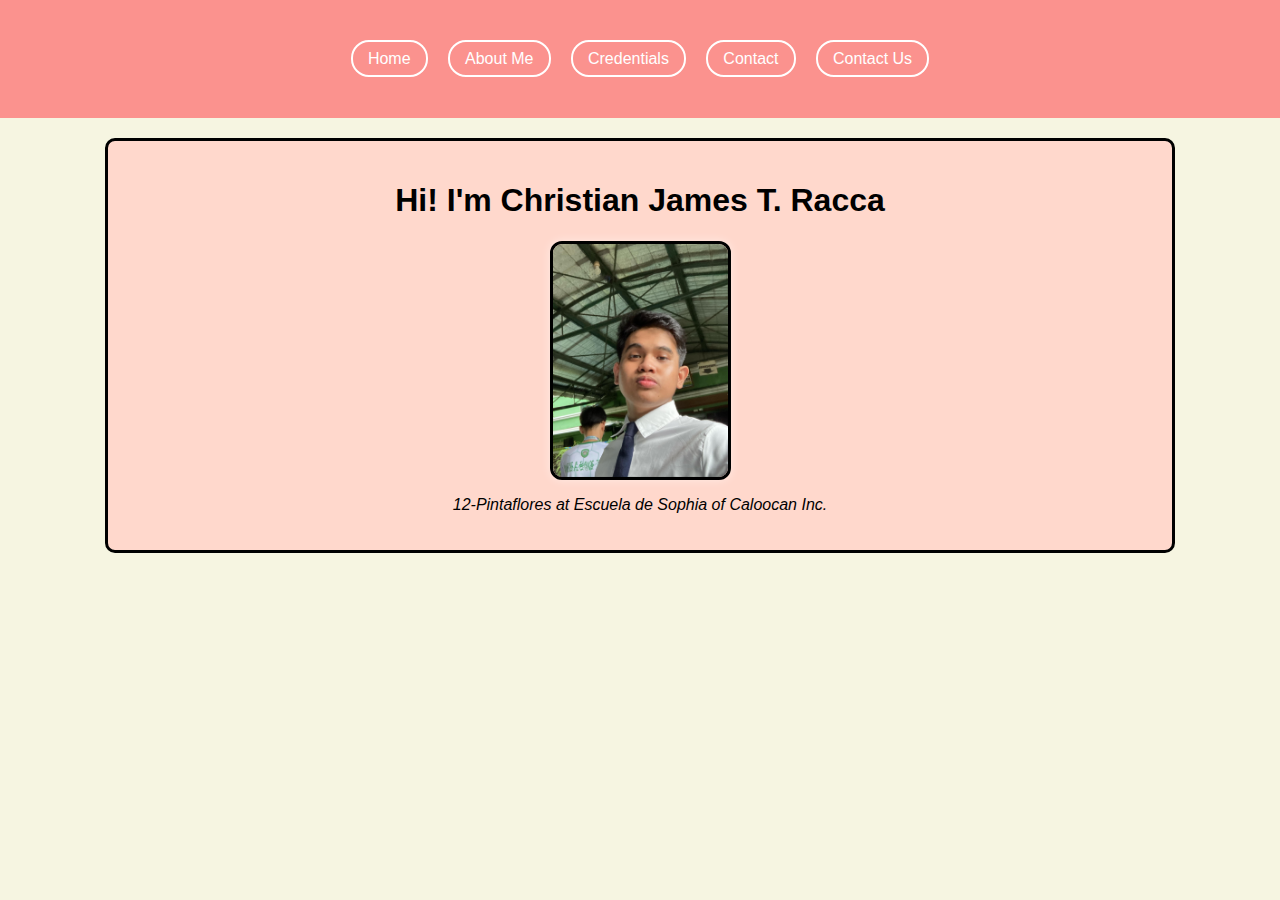
<file: index.html>
<!DOCTYPE html>
<html>

<head>
    <title>Home</title>
    <link rel="stylesheet" href="racca_culminating.css">
</head>

<body>
    <nav>
        <a href="racca_culminatin1.html">Home</a>
        <a href="racca_culminating2.html">About Me</a>
        <a href="racca_culminating3.html">Credentials</a>
        <a href="racca_culminating4.html">Contact</a>
        <a href="racca_culminating5.html">Contact Us</a>
    </nav>
    <section id="Home">
        <header>
            <h1>Hi! I'm Christian James T. Racca</h1>
            <blockquote>
                <img src="Racca_picture.jpg" width="175" height="150">
            </blockquote>
            <blockquote><em>12-Pintaflores at Escuela de Sophia of Caloocan Inc.</em></blockquote>
        </header>
    </section>
</body>

</html>
</file>
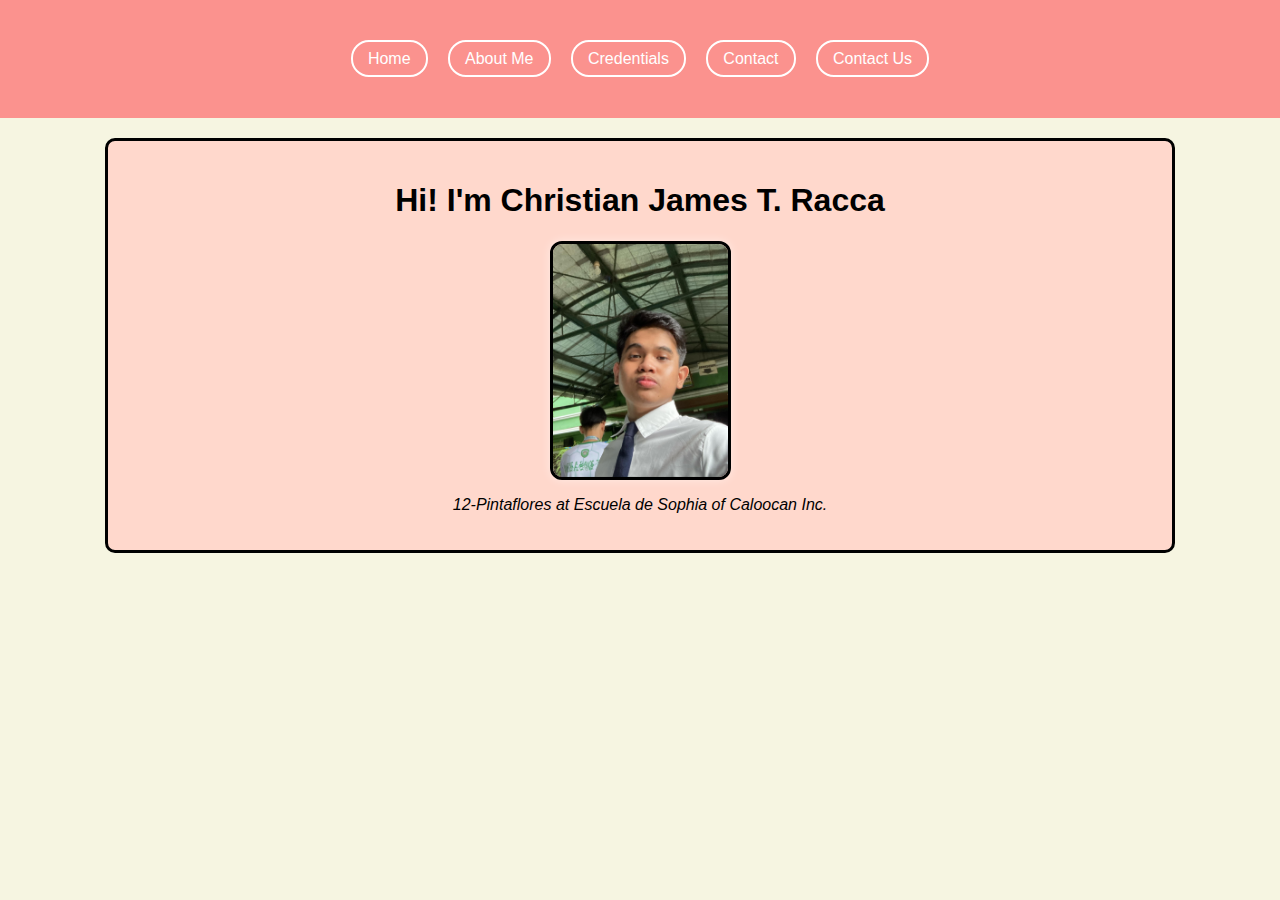
<file: racca_culminating1.html>
<!DOCTYPE html>
<html>

<head>
    <title>Home</title>
    <link rel="stylesheet" href="racca_culminating.css">
</head>

<body>
    <nav>
        <a href="racca_culminatin1.html">Home</a>
        <a href="racca_culminating2.html">About Me</a>
        <a href="racca_culminating3.html">Credentials</a>
        <a href="racca_culminating4.html">Contact</a>
        <a href="racca_culminating5.html">Contact Us</a>
    </nav>
    <section id="Home">
        <header>
            <h1>Hi! I'm Christian James T. Racca</h1>
            <blockquote>
                <img src="Racca_picture.jpg" width="175" height="150">
            </blockquote>
            <blockquote><em>12-Pintaflores at Escuela de Sophia of Caloocan Inc.</em></blockquote>
        </header>
    </section>
</body>

</html>
</file>
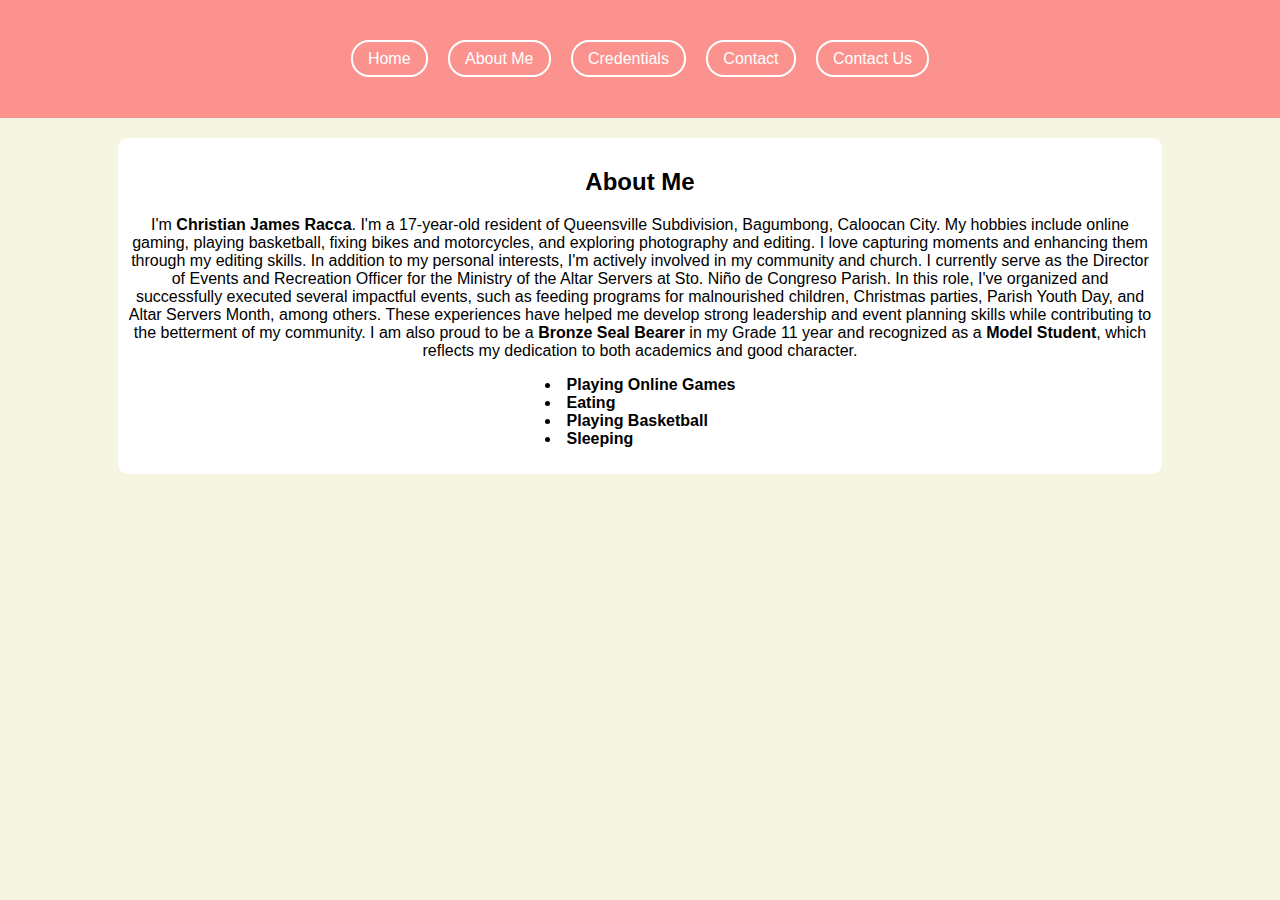
<file: racca_culminating2.html>
<!DOCTYPE html>
<html>

<head>
    <title>Home</title>
    <link rel="stylesheet" href="racca_culminating.css">
</head>

<body>
    <nav>
        <a href="racca_culminatin1.html">Home</a>
        <a href="racca_culminating2.html">About Me</a>
        <a href="racca_culminating3.html">Credentials</a>
        <a href="racca_culminating4.html">Contact</a>
        <a href="racca_culminating5.html">Contact Us</a>
    </nav>
    <section id="AboutMe">
        <h2>About Me</h2>
        <p>
            <p>I'm <strong>Christian James Racca</strong>. I'm a 17-year-old resident of Queensville Subdivision, Bagumbong, Caloocan City. 
            My hobbies include online gaming, playing basketball, fixing bikes and motorcycles, and exploring photography and editing. 
            I love capturing moments and enhancing them through my editing skills. 
            In addition to my personal interests, I'm actively involved in my community and church. 
            I currently serve as the Director of Events and Recreation Officer for the Ministry of the Altar Servers at Sto. Niño de Congreso Parish. 
            In this role, I've organized and successfully executed several impactful events, such as feeding programs for malnourished children, Christmas parties, Parish Youth Day, and Altar Servers Month, among others. 
            These experiences have helped me develop strong leadership and event planning skills while contributing to the betterment of my community. 
            I am also proud to be a <strong>Bronze Seal Bearer</strong> in my Grade 11 year and recognized as a <strong>Model Student</strong>, 
            which reflects my dedication to both academics and good character.</p> 
            <ul>
                <li><b>Playing Online Games</b></li>
                <li><b>Eating</b></li>
                <li><b>Playing Basketball</b></li>
                <li><b>Sleeping</b></li>
            </ul>
        </p>
    </section>
</body>

</html>
</file>
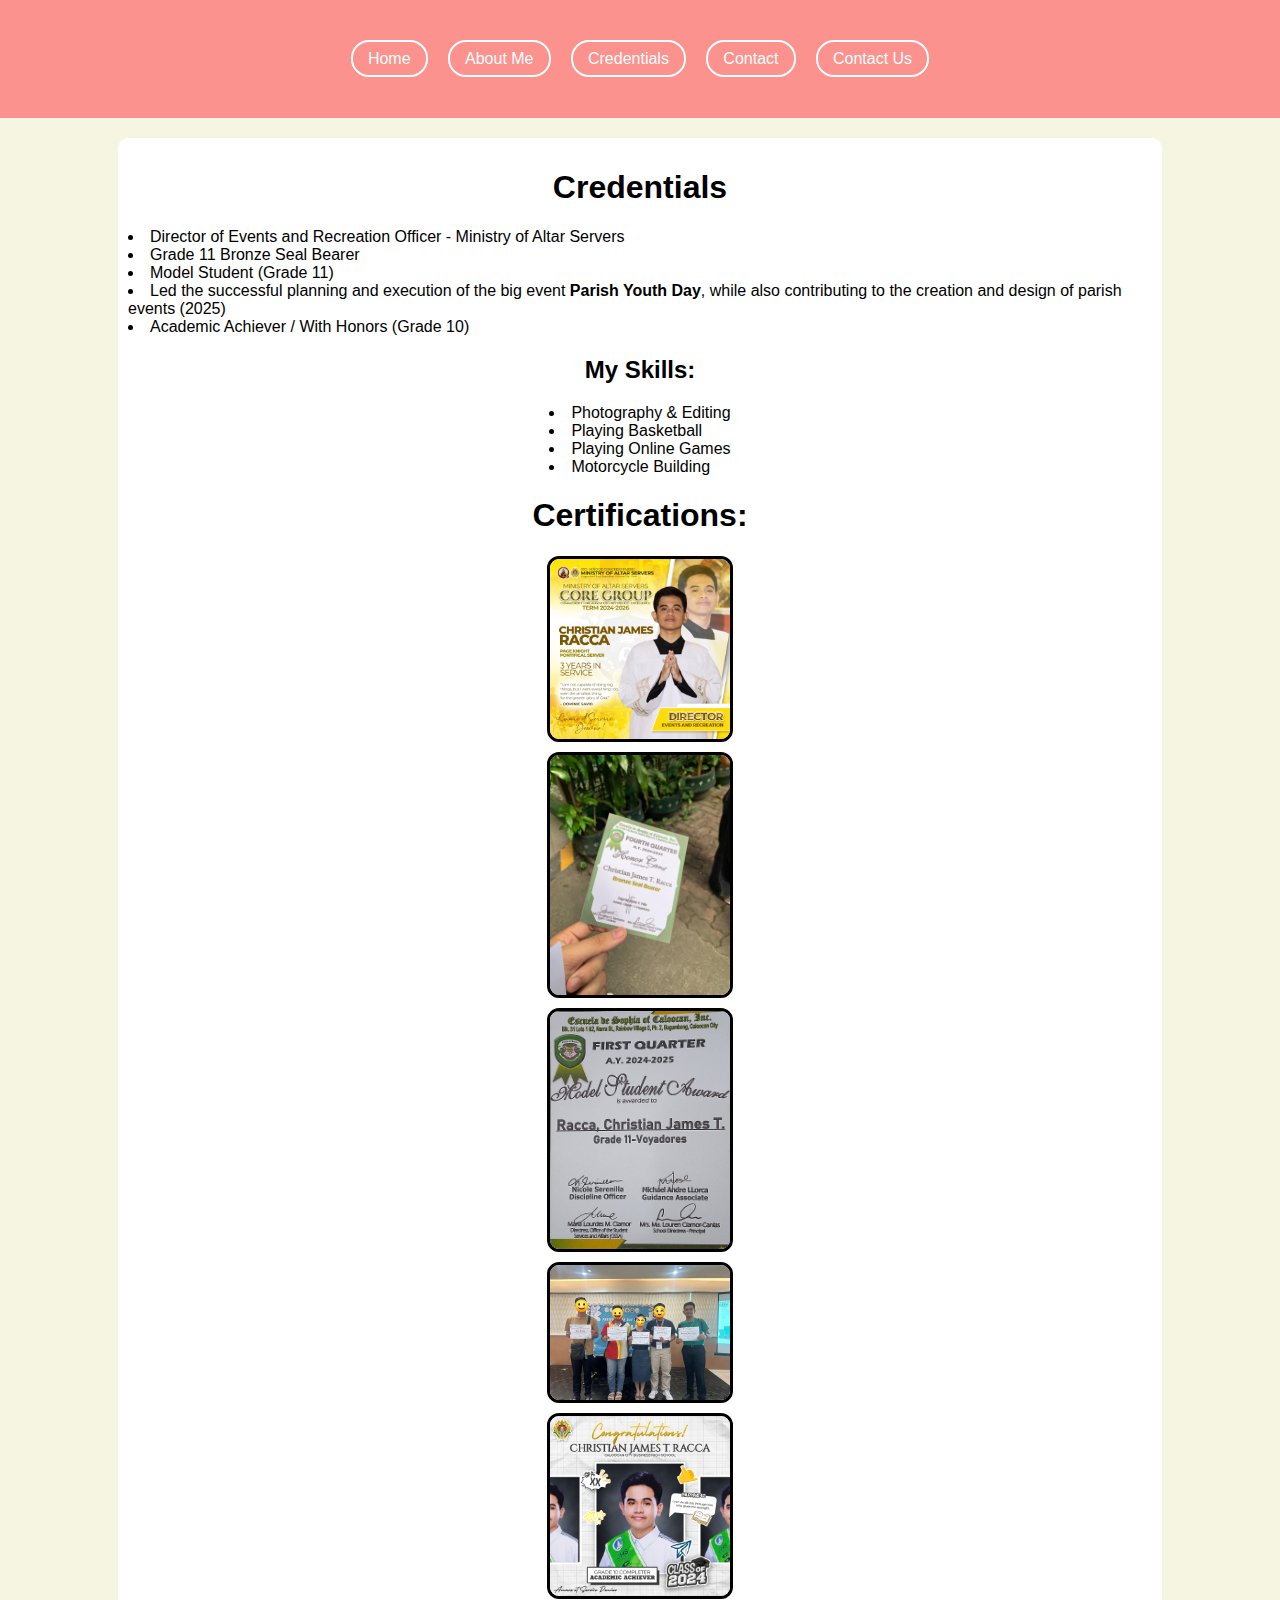
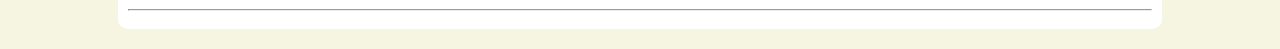
<file: racca_culminating3.html>
<!DOCTYPE html>
<html>

<head>
    <title>Home</title>
    <link rel="stylesheet" href="racca_culminating.css">
</head>

<body>
    <nav>
        <a href="racca_culminatin1.html">Home</a>
        <a href="racca_culminating2.html">About Me</a>
        <a href="racca_culminating3.html">Credentials</a>
        <a href="racca_culminating4.html">Contact</a>
        <a href="racca_culminating5.html">Contact Us</a>
    </nav>
    <section id="Credentials">
        <h1>Credentials</h1>
        <ul>
            <li>Director of Events and Recreation Officer - Ministry of Altar Servers</li>
                <li>Grade 11 Bronze Seal Bearer</li>
                <li>Model Student (Grade 11)</li>
                <li>Led the successful planning and execution of the big event <strong>Parish Youth Day</strong>, while also contributing to the creation and design of parish events (2025)</li>
                <li>Academic Achiever / With Honors (Grade 10)</li>
        </ul>
        <h2>My Skills:</h2>
        <ul>
                <li>Photography & Editing</li>
                <li>Playing Basketball</li>
                <li>Playing Online Games</li>
                <li>Motorcycle Building</li>
        </ul>
        <h1>Certifications:</h1>
        <div>
             <img src="Leadership.jpg" width="180" height="180" alt="Leadership">
                <img src="Bronze.jpg" width="180" height="180" alt="Bronze">
                <img src="MODEL_STUDENT.jpg" width="180" height="180" alt="Model Student">
                <img src="YOUTH_DAY.jpg" width="180" height="180" alt="Parish Youth Day">
                <img src="Grade10.jpg" width="180" height="180" alt="Grade 10 Certificate">
        </div>
        <hr>
    </section>
</body>

</html>
</file>
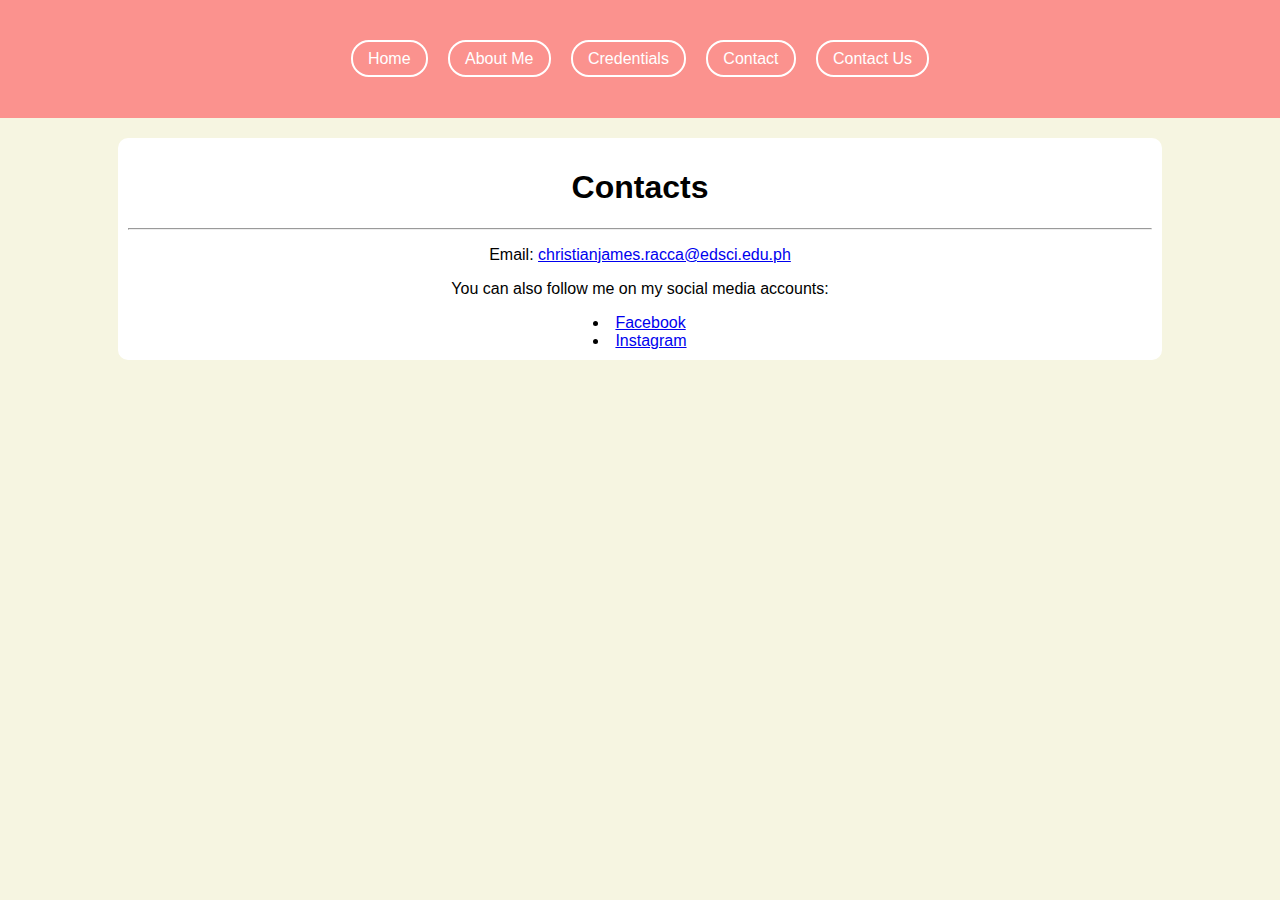
<file: racca_culminating4.html>
<!DOCTYPE html>
<html>

<head>
    <title>Home</title>
    <link rel="stylesheet" href="racca_culminating.css">
</head>

<body>
    <nav>
        <a href="racca_culminatin1.html">Home</a>
        <a href="racca_culminating2.html">About Me</a>
        <a href="racca_culminating3.html">Credentials</a>
        <a href="racca_culminating4.html">Contact</a>
        <a href="racca_culminating5.html">Contact Us</a>
    </nav>
     <section id="Contact">
        <h1>Contacts</h1>
        <hr>
        <p>Email: <a href="mailto:christianjames.racca@edsci.edu.ph">christianjames.racca@edsci.edu.ph</a></p>
            <p>You can also follow me on my social media accounts:</p>
            <ul>
                <li><a href="https://www.facebook.com/christian.james.778735/">Facebook</a></li>
                <li><a href="https://www.instagram.com/_christiaaannnn14/">Instagram</a></li>
    </section>
</body>

</html>
</file>
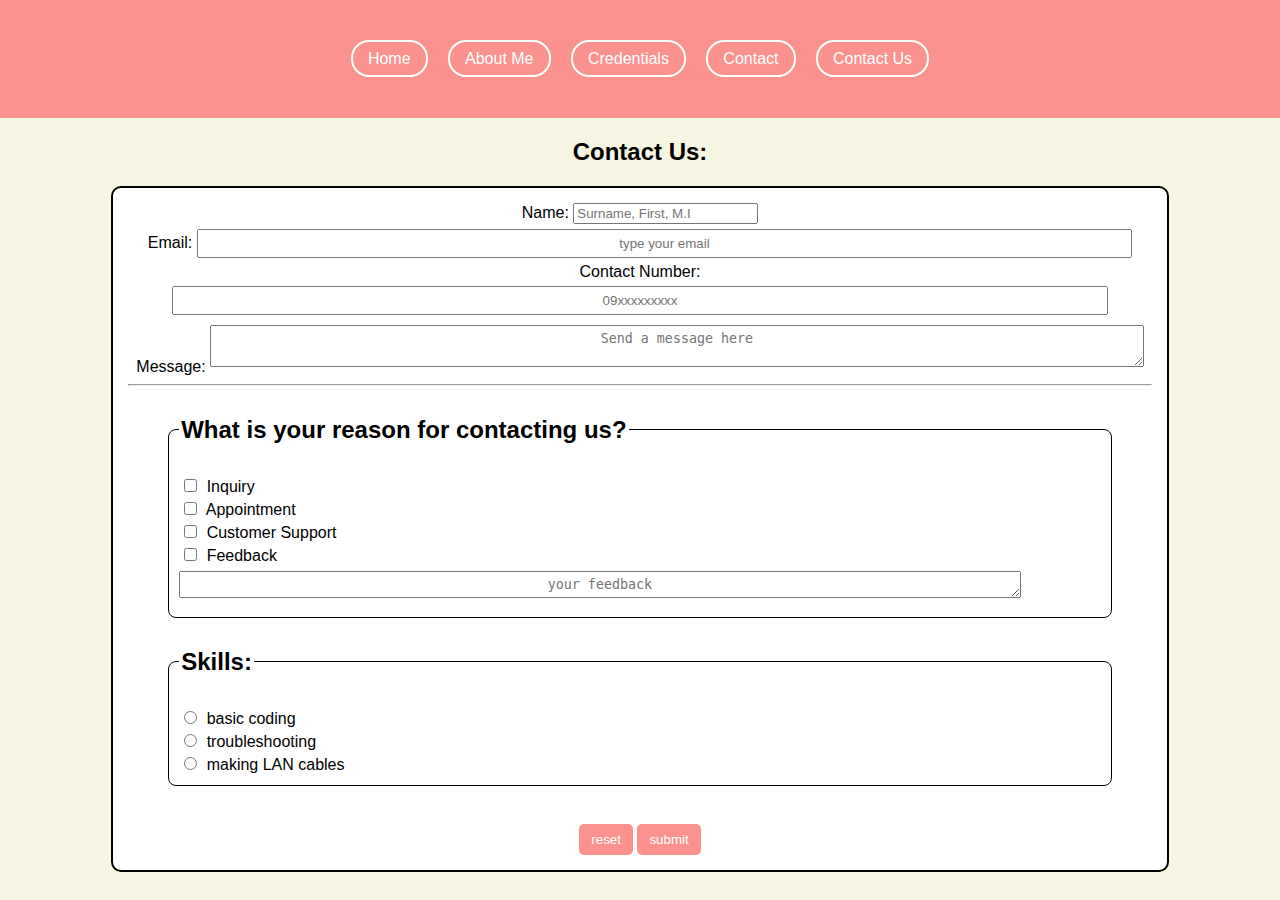
<file: racca_culminating5.html>
<!DOCTYPE html>
<html>

<head>
    <title>Home</title>
    <link rel="stylesheet" href="racca_culminating.css">
</head>

<body>
    <nav>
        <a href="racca_culminatin1.html">Home</a>
        <a href="racca_culminating2.html">About Me</a>
        <a href="racca_culminating3.html">Credentials</a>
        <a href="racca_culminating4.html">Contact</a>
        <a href="racca_culminating5.html">Contact Us</a>
    </nav>
    <h2>Contact Us:</h2>
    <form>
        <label>
            Name:
            <input type="name" name="name" placeholder="Surname, First, M.I">
        </label><br>

        <label>
            Email:
            <input type="email" name="user-email" placeholder="type your email">
        </label><br>

        <label>
            Contact Number:
            <input type="tel" name="number" placeholder="09xxxxxxxxx">
        </label><br>

        <label>
            Message:
            <textarea name="message" rows="2" placeholder="Send a message here"></textarea>
        </label><br>

        <hr>

        <fieldset>
            <legend><h2>What is your reason for contacting us?</h2></legend>
            <label>
                <input type="checkbox" name="" value="1"> Inquiry <br>
                <input type="checkbox" name="" value="2"> Appointment <br>
                <input type="checkbox" name="" value="3"> Customer Support <br>
                <input type="checkbox" name="" value="4"> Feedback
                <textarea name="message" rows="1" placeholder="your feedback"></textarea> <br>
            </label>
        </fieldset>

        <fieldset>
            <legend><h2>Skills:</h2></legend>
            <input type="radio" id="basic coding" name="skills" value="basic coding">
            <label for="basic coding">basic coding</label><br>

            <input type="radio" id="troubleshooting" name="skills" value="troubleshooting">
            <label for="troubleshooting">troubleshooting</label><br>

            <input type="radio" id="making LAN cables" name="skills" value="making LAN cables">
            <label for="making LAN cables">making LAN cables</label><br>
        </fieldset>

        <br>

        <button type="reset">reset</button>
        <button type="submit">submit</button>
    </form>
</body>

</html>
</file>
<file: racca_culminating.css>
body {
    background-color: #F6F5E1;
    font-family: Arial, sans-serif;
    margin: 0;
    padding: 0;
    text-align: center;
}

nav {
    background-color: #FB928E;
    padding: 50px;

    
}

nav a {
    color: white;
    text-decoration: none;
    margin: 0 8px;
    padding: 8px 15px;
    border: 2px solid white;
    border-radius: 18px;
    background-color: transparent;
}

nav a:hover {
    background-color: white;
    color: #FB928E;
    transform: scale(1.05);
}

#Home {
    border: 3px solid #000000;
    background-color: #FFD8CC;
    padding: 20px;
    margin: 20px auto;
    width: 80%;
    border-radius: 10px;
}

section {
    margin: 20px auto;
    padding: 10px;
    width: 80%;
    background-color: white;
    border-radius: 10px;
}

h1, h2 {
    color: rgb(0, 0, 0);
}

ul, ol {
    list-style-position: inside;
    display: inline-block;
    text-align: left;
    margin: 0 auto;
    padding: 0;
}

img {
    display: block;
    margin: 10px auto;
    max-width: 90%;
    height: auto;
    border-radius: 12px;
    border: 3px solid #000000;
    box-shadow: 0 0 10px rgba(255, 255, 255, 0.5);
    transition: transform 0.3s ease, box-shadow 0.3s ease;
}

img:hover {
    transform: scale(1.03);
    box-shadow: 0 0 15px #FB928E(167, 139, 250, 0.8);
}

form {
    background-color: white;
    border: 2px solid #000000;
    padding: 15px;
    margin: 20px auto;
    width: 80%;
    border-radius: 10px;
    text-align: center;
}

input[type="text"],
input[type="email"],
input[type="tel"],
textarea {
    width: 90%;
    padding: 5px;
    margin: 5px 0;
    text-align: center;
}

input[type="checkbox"],
input[type="radio"] {
    margin: 5px;

}

fieldset {
    text-align: left;
    margin: 10px auto;
    width: 90%;
    border: 1px solid #000000;
    border-radius: 8px;
    padding: 10px;
}

button {
    background-color: #FB928E;
    color: rgb(255, 255, 255);
    border: none;
    padding: 8px 12px;
    margin-top: 10px;
    border-radius: 5px;
}
</file>
